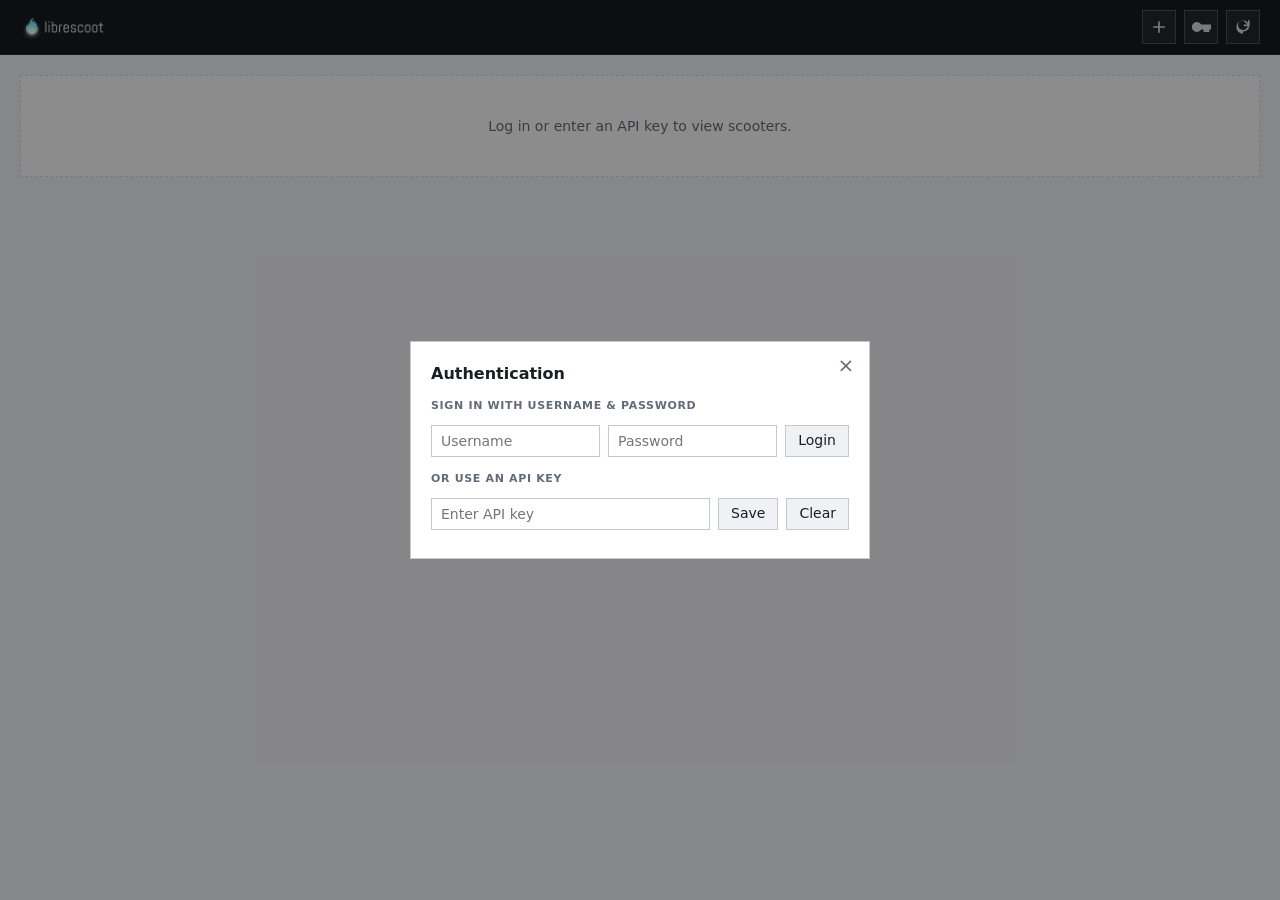
<file: internal/webui/assets/index.html>
<!DOCTYPE html>
<html lang="en">
<head>
  <meta charset="utf-8">
  <meta name="viewport" content="width=device-width, initial-scale=1">
  <title>Librescoot Uplink</title>
  <link rel="stylesheet" href="css/app.css">
</head>
<body>
  <header>
    <div class="header-content">
      <h1><img src="images/logo-small.png" srcset="images/logo-small@2x.png 2x" alt="Librescoot Uplink"></h1>
      <div class="header-buttons">
        <button class="icon-btn" id="scootersBtn" title="Manage scooters" aria-label="Manage scooters">
          <svg width="20" height="20" viewBox="0 -960 960 960" fill="currentColor"><path d="M440-440H200v-80h240v-240h80v240h240v80H520v240h-80v-240Z"/></svg>
        </button>
        <button class="icon-btn" id="apiKeyBtn" title="Authentication" aria-label="Authentication">
          <svg width="20" height="20" viewBox="0 -960 960 960" fill="currentColor"><path d="M280-400q-33 0-56.5-23.5T200-480q0-33 23.5-56.5T280-560q33 0 56.5 23.5T360-480q0 33-23.5 56.5T280-400Zm0 160q-100 0-170-70T40-480q0-100 70-170t170-70q66 0 121 33t87 87h472v240h-80v120H600v-120H488q-32 54-87 87t-121 33Z"/></svg>
        </button>
        <button class="icon-btn" id="refreshBtn" title="Refresh" aria-label="Refresh">
          <svg width="20" height="20" viewBox="0 -960 960 960" fill="currentColor"><path d="M480-160q-134 0-227-93t-93-227q0-134 93-227t227-93q69 0 132 28.5T720-690v-110h80v280H520v-80h168q-32-56-87.5-88T480-820q-100 0-170 70t-70 170q0 100 70 170t170 70q77 0 139-44t87-116h84q-28 106-114 173t-196 67Z"/></svg>
        </button>
      </div>
    </div>
  </header>

  <!-- Authentication dialog -->
  <div class="dialog-overlay" id="apiKeyDialog">
    <div class="dialog">
      <button class="dialog-close" data-close="apiKeyDialog">×</button>
      <h2>Authentication</h2>
      <p class="section-label">Sign in with username &amp; password</p>
      <div class="input-group">
        <input type="text" id="loginUser" placeholder="Username" autocomplete="username">
        <input type="password" id="loginPass" placeholder="Password" autocomplete="current-password">
        <button id="loginBtn">Login</button>
      </div>
      <p class="section-label" style="margin-top:14px">Or use an API key</p>
      <div class="input-group">
        <input type="password" id="apiKeyInput" placeholder="Enter API key">
        <button id="saveKeyBtn">Save</button>
        <button id="clearKeyBtn">Clear</button>
      </div>
      <div id="apiKeyStatus" class="status hidden"></div>
    </div>
  </div>

  <!-- Manage scooters dialog -->
  <div class="dialog-overlay" id="scootersDialog">
    <div class="dialog">
      <button class="dialog-close" data-close="scootersDialog">×</button>
      <h2>Manage Scooters</h2>
      <div class="input-group">
        <input type="text" id="newScooterId" placeholder="Identifier (VIN)">
        <input type="text" id="newScooterName" placeholder="Name (optional)">
        <button id="addScooterBtn">Add</button>
      </div>
      <div id="addScooterStatus" class="status hidden"></div>
      <div id="newScooterResult" class="hidden"></div>
      <div id="registryList"></div>
    </div>
  </div>

  <!-- History dialog -->
  <div class="dialog-overlay" id="historyDialog">
    <div class="dialog dialog-wide">
      <button class="dialog-close" data-close="historyDialog">×</button>
      <h2 id="historyTitle">History</h2>
      <div class="history-controls">
        <label>Range:
          <select id="historyRange">
            <option value="1">Last 1h</option>
            <option value="6">Last 6h</option>
            <option value="24" selected>Last 24h</option>
            <option value="168">Last 7d</option>
          </select>
        </label>
        <button id="historyReloadBtn">Reload</button>
      </div>
      <div id="historyStatus" class="status hidden"></div>
      <div id="historyCharts"></div>
    </div>
  </div>

  <div class="container">
    <div id="scootersContainer">
      <div class="loading">Loading…</div>
    </div>
  </div>

  <script type="module" src="js/app.js"></script>
</body>
</html>
</file>
<file: internal/webui/assets/css/app.css>
@import "base.css";
@import "layout.css";
@import "components.css";
@import "views.css";
</file>
